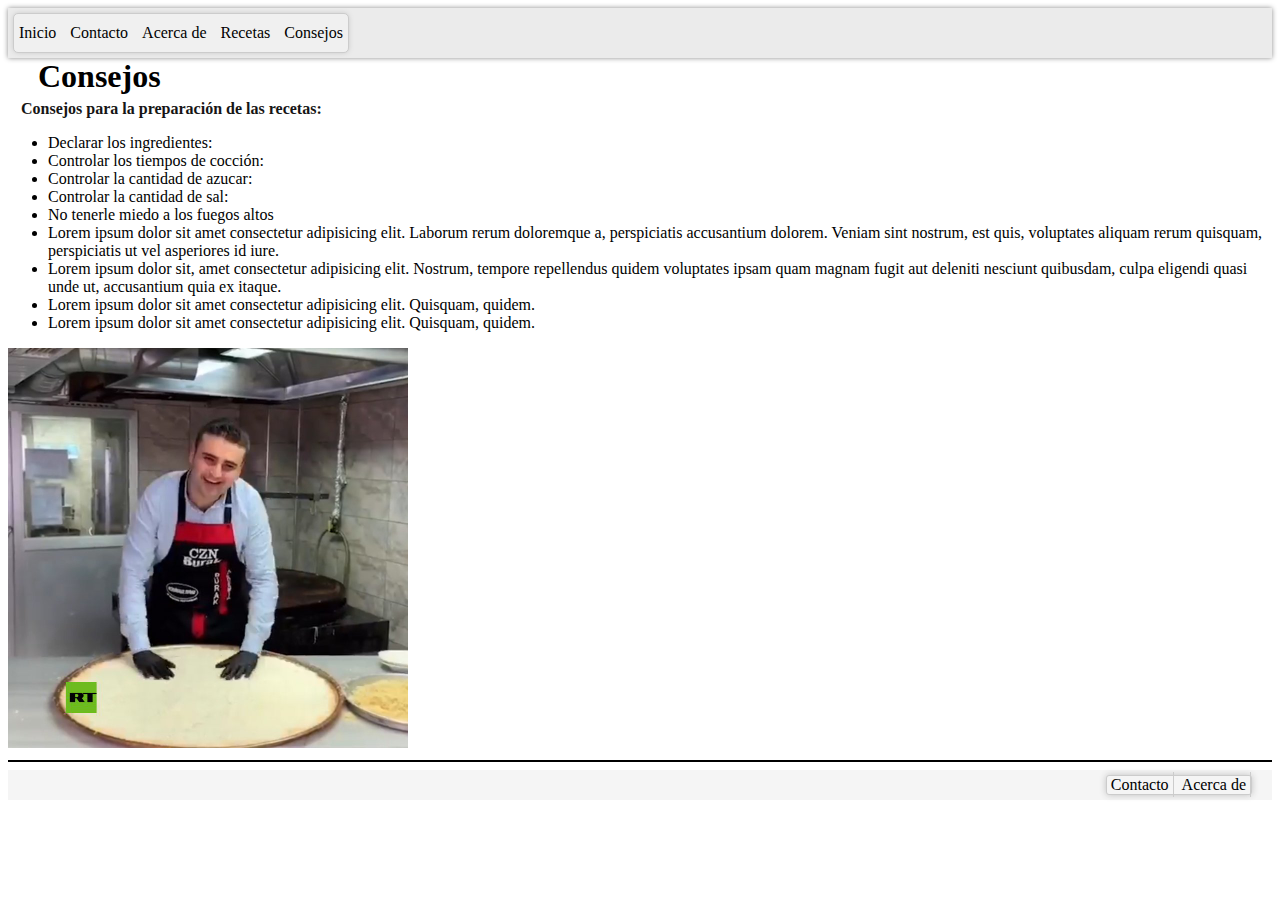
<file: templates/consejos.html>
<!DOCTYPE html>
<html lang="es">
    <head>
        <meta charset="UTF-8">
        <meta http-equiv="X-UA-Compatible" content="IE=edge">
        <meta name="viewport" content="width=device-width, initial-scale=1.0">
        <link rel="stylesheet" href="../css/index.css">
        <title>Consejos</title>
    </head>

    <body >
        <header class="header">
            <nav class="header_navbar">
                <ul class="header_navbar_navbar_ul">
                    <li class="header_navbar_navitem"><a class="header_navbar_navitem_navlink" href="../index.html">Inicio</a></li>
                    <li class="header_navbar_navitem"><a class="header_navbar_navitem_navlink" href="contacto.html">Contacto</a></li>
                    <li class="header_navbar_navitem"><a class="header_navbar_navitem_navlink"  href="acerca_de.html">Acerca de</a></li>
                    <li class="header_navbar_navitem"><a class="header_navbar_navitem_navlink" href="recetas.html">Recetas</a></li>
                    <li class="header_navbar_navitem"><a class="header_navbar_navitem_navlink" href="consejos.html">Consejos</a></li>
                </ul>
            </nav>
        </header>

        
        <main>
            <section>
                <h1>Consejos</h1>
                <p>
                    <strong>Consejos para la preparación de las recetas:
                    </strong>
                </p>
                <ul>
                    <li>Declarar los ingredientes:</li>
                    <li>Controlar los tiempos de cocción:</li>
                    <li>Controlar la cantidad de azucar:</li>
                    <li>Controlar la cantidad de sal:</li>
                    <li>No tenerle miedo a los fuegos altos</li>
                    <li>Lorem ipsum dolor sit amet consectetur adipisicing elit. Laborum rerum doloremque a, perspiciatis accusantium dolorem. Veniam sint nostrum, est quis, voluptates aliquam rerum quisquam, perspiciatis ut vel asperiores id iure.</li>
                    <li>Lorem ipsum dolor sit, amet consectetur adipisicing elit. Nostrum, tempore repellendus quidem voluptates ipsam quam magnam fugit aut deleniti nesciunt quibusdam, culpa eligendi quasi unde ut, accusantium quia ex itaque. </li>
                    <li>Lorem ipsum dolor sit amet consectetur adipisicing elit. Quisquam, quidem.</li>
                    <li>Lorem ipsum dolor sit amet consectetur adipisicing elit. Quisquam, quidem.</li>
                </ul>
                <img src="/imagenes/chef_sonriente.jpg" width="400" alt="">
            </section>
        </main>

        <hr>
        <footer >
            <div class="footer">
                <nav class="footer_nav"> 
                    <il class="footer_nav_il"><a class="footer_nav_il_link" href= "/templates/contacto.html"  target="_blank">Contacto</a></il>                                    
                    <il class="footer_nav_il"><a class="footer_nav_il_link"  href= "/templates/acerca_de.html" target="_blank">Acerca de</a></il>
                </nav> 
            </div>
        </footer>
        
    </body>
</html>
</file>
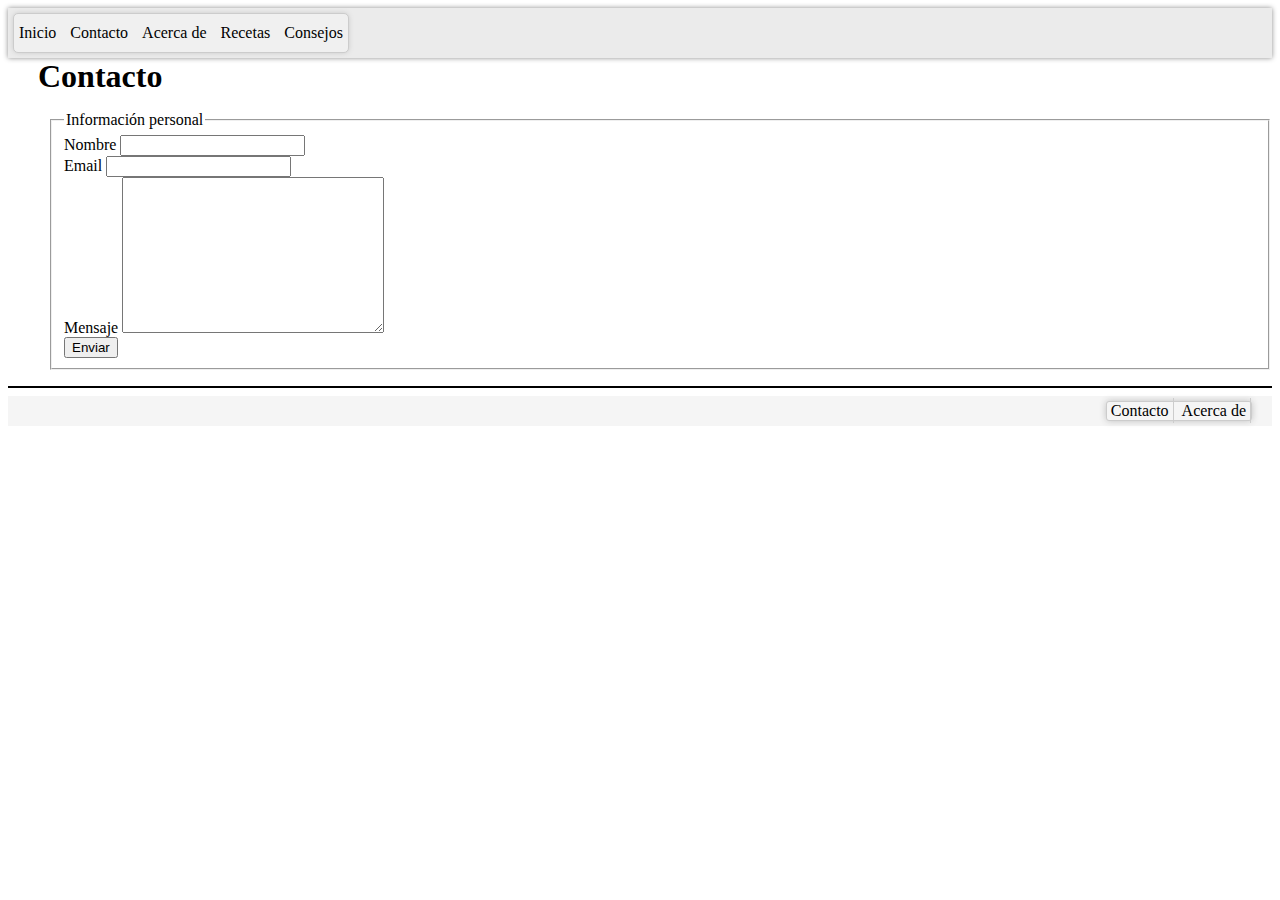
<file: templates/contacto.html>
<!DOCTYPE html>
<html lang="es">
<head>
    <meta charset="UTF-8">
    <meta http-equiv="X-UA-Compatible" content="IE=edge">
    <meta name="viewport" content="width=device-width, initial-scale=1.0">
    <link rel="stylesheet" href="../css/index.css">
    <title>Contacto</title>
</head>
<body >
    <header class="header">
        <nav class="header_navbar">
            <ul class="header_navbar_navbar_ul">
                <li class="header_navbar_navitem"><a class="header_navbar_navitem_navlink" href="../index.html">Inicio</a></li>
                <li class="header_navbar_navitem"><a class="header_navbar_navitem_navlink" href="contacto.html">Contacto</a></li>
                <li class="header_navbar_navitem"><a class="header_navbar_navitem_navlink"  href="acerca_de.html">Acerca de</a></li>
                <li class="header_navbar_navitem"><a class="header_navbar_navitem_navlink" href="recetas.html">Recetas</a></li>
                <li class="header_navbar_navitem"><a class="header_navbar_navitem_navlink" href="consejos.html">Consejos</a></li>
            </ul>
        </nav>
    </header>
    <main>
        <h1>Contacto</h1>

        <ul>
                <form action="" method="get" enctype="text/plain">    
                    <fieldset>
                        <legend>Información personal</legend>
                        <div> 
                            <label for="nombre">Nombre</label>
                            <input type="text" name="nombre" id="nombre">
                        </div>
                        <div>
                            <label for="email">Email</label>
                            <input type="email" name="email" id="email">
                        </div>
                        <div>
                            <label for="mensaje">Mensaje</label>
                            <textarea name="mensaje" id="mensaje" cols="30" rows="10"></textarea>
                        </div>
                        <div>
                            <input type="submit" value="Enviar">
                        </div>
                    </fieldset>
                </form>
        </ul>

            <!--Footer-->
            
        <hr>
        <footer >
            <div class="footer">
                <nav class="footer_nav"> 
                    <il class="footer_nav_il"><a class="footer_nav_il_link" href= "/templates/contacto.html"  target="_blank">Contacto</a></il>                                    
                    <il class="footer_nav_il"><a class="footer_nav_il_link"  href= "/templates/acerca_de.html" target="_blank">Acerca de</a></il>
                </nav> 
            </div>
        </footer>
    </body>
</html>
</file>
<file: css/index.css>
.body{
    background-image: url("https://as1.ftcdn.net/v2/jpg/02/15/22/24/1000_F_215222458_YOwLVKx8QHe6bzzWfbRhslBQlB3W5VQU.jpg") ;
    flex-direction: column;
    display: flex;
}
h1{
    padding: 0 0 0 30px;
    margin: 0px;
}
hr{
    border: 1px solid black;
}
p{
    padding: 0 0 0 8px;
    margin: 5px;
    color: rgb(22, 21, 21);
}

#grid_index {
    display: grid;
    grid-template-rows: auto auto auto ;
    grid-template-columns: 75% auto;    
    grid-template-areas: 
        "header header"
        "receta aside"
        "footer footer";
}
header{
    grid-area: header;
}
div#receta{
    grid-area:receta;
}
aside{
    background-color: #f5f5f5;
    padding: 10px;
    grid-area:aside;
}
footer{
    margin-top: 8px;
    grid-area:footer;
}


.header {
    background-color: #ebebeb;
    box-shadow: 0 0 5px rgb(139, 139, 139);
    padding: 0px;
    margin: 0px;
} 
.header_navbar {
    background-color: #f0f0f0;
    border: 1px solid #ccc;
    border-radius: 5px;
    box-shadow: 0 0 5px #ccc;
    padding: 0px;
    margin: 5px;
    text-align: left;
    display: inline-block;
}
.header_navbar_navbar_ul {
    margin: 0;
    padding: 0;
}
.header_navbar_navitem {
    display: inline-block;
    padding: 10px 5px;
}
.header_navbar_navitem:hover {
    background-color: #ccc;
}
.header_navbar_navitem_navlink {
    text-decoration: none;
    color: #000;
}
.header_navbar_navitem_navlink:hover {
    text-decoration: none;
    color: rgb(165, 18, 18);
}



.encabezado{
    background-image: url("https://thumbs.dreamstime.com/b/comida-mexicana-doble-borde-vista-superior-sobre-fondo-de-banner-madera-oscura-con-espacio-copia-frontera-el-un-cartel-tacos-191565020.jpg");
    padding: 20px;
    text-align: center;
    background-position: center;
    background-repeat: no-repeat;
    background-size: cover;
    margin: 0px;
    box-shadow: 0 0 10px rgb(182, 182, 182);
}
.encabezado_h1 {
    font-size: 40px;
    font-family: 'Brush Script MT', cursive;
    text-align: center;
    text-shadow: 2px 2px 4px #000000;
    color: rgb(151, 0, 0);
    padding: 0px;
    margin: 0px;
}



.contenido {
    flex-wrap: wrap;
    flex-direction: row ;
    justify-content: center;
    background-color: #f5f5f5;
    padding: 10px;
    margin: 0px;
}
.contenido_titulo{
    background-color: #f5f5f5;
    text-shadow: 2px 2px 4px #d8a1a1;
    color: rgb(151, 0, 0);
    text-align: left;
    padding-top: 10px;
    font-family: Impact, Haettenschweiler, 'Arial Narrow Bold', sans-serif;
    margin: 0px;
}
.contenido_section{
    background-color: #ffffff;
    flex-direction: column;
    display: flex;
    padding: 15px;
    border: 1px solid #ccc;
    padding-top: 5px;
    margin: 5px;
    width: 45%;
}
.contenido_recetas{
    background-color: #ffffff;
    flex-direction: row;
    display: flex;
    justify-content: center;
    flex-wrap: wrap;
    border: 1px solid #ccc;

}
.contenido_section_receta_img{
        width: 400px;
        padding: 0px;
        margin: 10px 0px 30px 0px;
        align-self: center;
        box-shadow: 0 0 10px  rgb(9, 12, 14);
        border-radius: 4px;
}
.contenido_section_receta_a{
    display: flex;  
    justify-content: center;
}
.contenido_section_receta_texto{
    flex-direction: column;
    display: flex;
    padding: 0px;
    margin: 0px;
}
.contenido_section_receta_texto_titulo{
    text-align: center;
    padding: 0px;
    margin: 0px;
}
.contenido_section_receta_texto_parrafo{
    text-align: left;
    margin: 10px 20px;
}




.contenido_aside{
    border-left: 3px solid #ccc;
    border-right: 3px solid #ccc;
    background-color: hsl(0, 0%, 100%);
    display: flex; 
    flex-direction: column;
    padding: 15px 0px;
    margin: 0px 10px;
}
.contenido_aside_img{
    width: 300px;
    padding: 0px;
    margin: 10px 0px 30px 0px;
    align-self: center;
    box-shadow: 0 0 10px  rgb(9, 12, 14);
    border-radius: 4px;
}
.contenido_aside_h4{
    margin: 0;
    text-align: center;
    padding: 0;
    font-size: 20px;
    font-family: 'Gill Sans', 'Gill Sans MT', Calibri, 'Trebuchet MS', sans-serif;
}



.footer {
    background-color: #f5f5f5;
    padding: 0px;
    margin: 0px;
    text-align: right;
}
.footer_nav{
    background-color: #f5f5f5;
    border: 1px solid #ccc;
    border-radius: 3px;
    box-shadow: 0 0 7px rgb(192, 192, 192);
    padding: 0px;
    margin: 5px 20px;

    display: inline-block;
}
.footer_nav_il{
    margin: 0;
    padding: 0;
}
.footer_nav_il_link{
    text-decoration: none;
    color: #000;
    border-right: 1px solid #ccc;
    padding: 4px;
    margin: 0px;
}
.footer_nav_il_link:hover {
    text-decoration: none;
    color: rgb(165, 18, 18);
}
</file>
